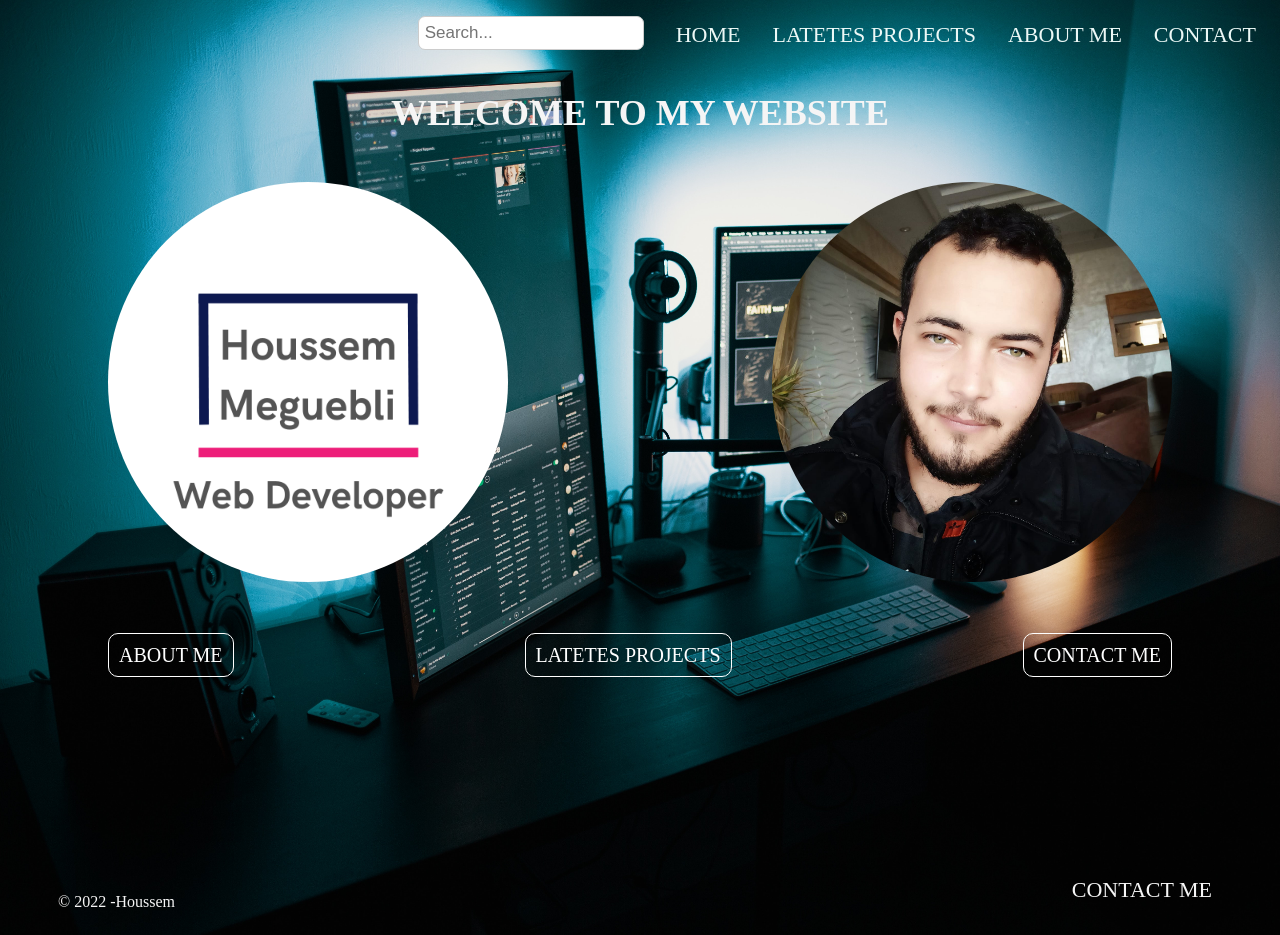
<file: index.html>
<!DOCTYPE html>
<html lang="en">

<head>
    <meta charset="UTF-8">
    <title>Houssem Meguebli</title>
    <link rel="stylesheet" href="style.css">
</head>

<body>
    
<div class="prancipale">
    <header>
    <nav>
        <ul class="nav_bare">
            <li><a href="contact.html">CONTACT</a></li>
            <li><a href="about_me.html">ABOUT ME</a></li>
            <li><a href="latetest _project.html" target="_blank">LATETES PROJECTS</a></li>
            <li> <a href="index.html">HOME</a></li>


            <input type="search" placeholder="Search..." id="Search">

        </ul>
   
    </nav>
    </header>
    <section>
        <div class="photos">
            <div class="welcome">
                <h2>WELCOME TO MY WEBSITE</h2>
                </div>
                <br>
                <img src="Houssem.png" alt="Check your network" id="img2">
                <img src="AA.jpg" alt="Check your network" id="img1">
                
            </div>
        <br><br><br><br><br><br><br><br><br><br><br><br><br><br><br><br><br><br><br><br><br><br><br><br>
        </div>
        
</div> 
       
    <div class="second">
       <div id="home">
       <div><a href="about_me.html" target="_blank">ABOUT ME</a></div>
       <div><a href="latetest _project.html" target="_blank">LATETES PROJECTS</a></div>
        <div><a href="contact.html" target="_blank">CONTACT ME</a></div>
        </div>
    
    </section>
</div>  
<br><br><br><br><br>
<br><br><br><br><br>
    <footer>
        <div class="footer">
			<div><p class="footer__copyright no-margin">&copy; 2022 -Houssem</p></div>
			<div><a href="contact.html" target="_blank">CONTACT ME</a></div>
         
    </footer>
</div>
</body>

</html>
</file>
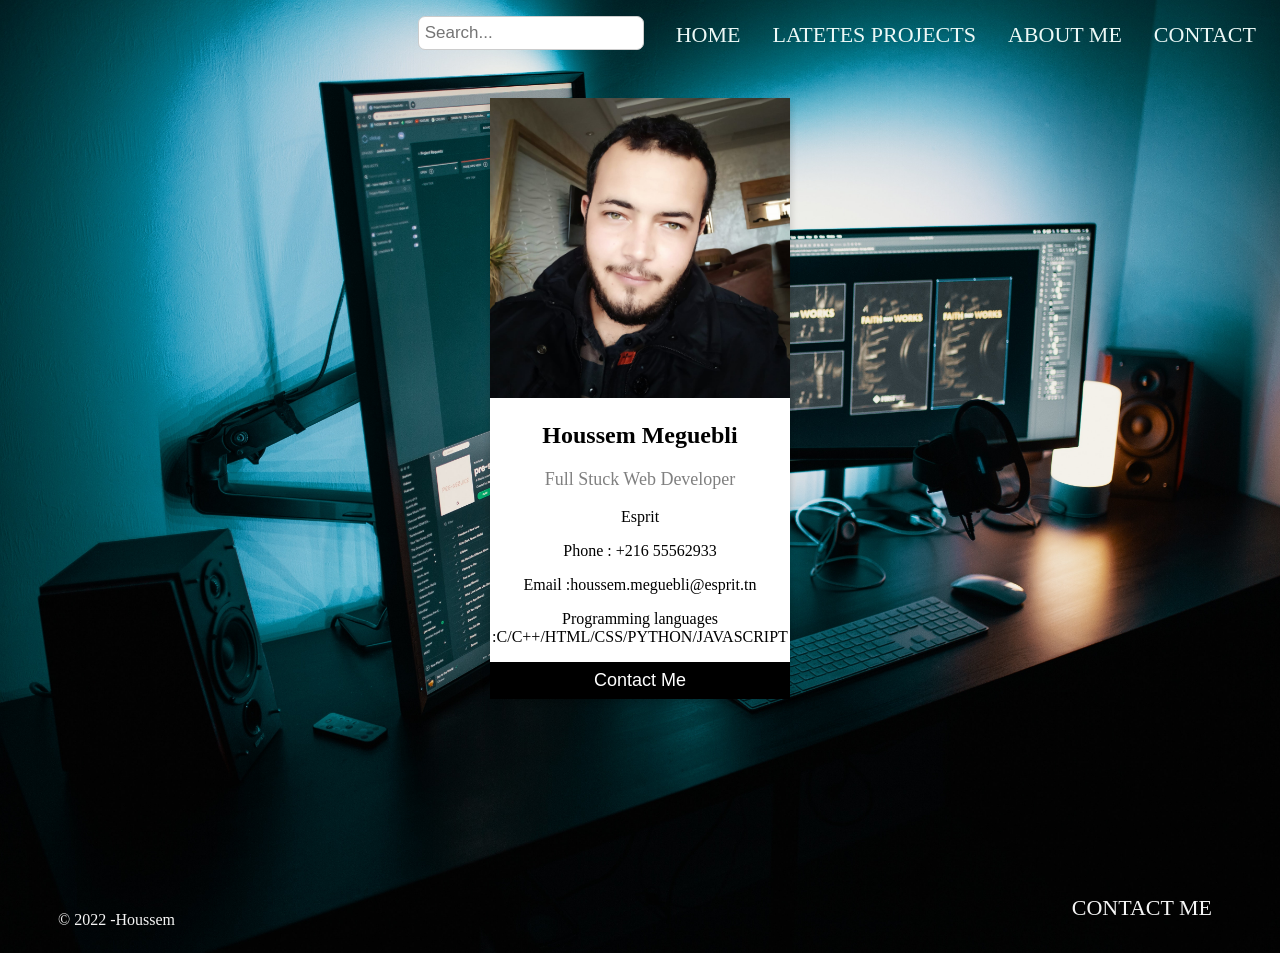
<file: about_me.html>
<!DOCTYPE html>
<html lang="en">
<head>
    <meta charset="UTF-8">
    <title>Houssem Meguebli</title>
    <link rel="stylesheet" href="index.html">
    <link rel="stylesheet" href="style.css">
    <link rel="stylesheet" href="https://cdnjs.cloudflare.com/ajax/libs/font-awesome/4.7.0/css/font-awesome.min.css">

</head>
<body>
    <header>
        <nav>
            <ul class="nav_bare">
                <li><a href="contact.html">CONTACT</a></li>
                <li><a href="about_me.html">ABOUT ME</a></li>
                <li><a href="latetest _project.html" target="_blank">LATETES PROJECTS</a></li>
                <li> <a href="index.html">HOME</a></li>
                <input type="search" placeholder="Search..." id="Search">
    
            </ul>
    
        </nav>
        </header>
        <br><br>

    <section>
        <div class="card">
            <img src="AA.jpg" alt="Houssem" style="width:100%">
            <h1>Houssem Meguebli</h1>
            <p class="title">Full Stuck Web Developer</p>
            <p>Esprit</p>
            <p>Phone : +216 55562933</p>
            <P>Email :houssem.meguebli@esprit.tn</P>
            <p>Programming languages :C/C++/HTML/CSS/PYTHON/JAVASCRIPT</p>
            <p><a href="contact.html" target="_blank"><button>Contact Me</button></a></p>
          </div>
    </section>
     <br><br><br><br><br>
<br><br><br><br><br>
    <footer>
        <div class="footer">
			<div><p class="footer__copyright no-margin">&copy; 2022 -Houssem</p></div>
			<div><a href="contact.html" target="_blank">CONTACT ME</a></div>
         
    </footer> 
        
</body>
</html>
</file>
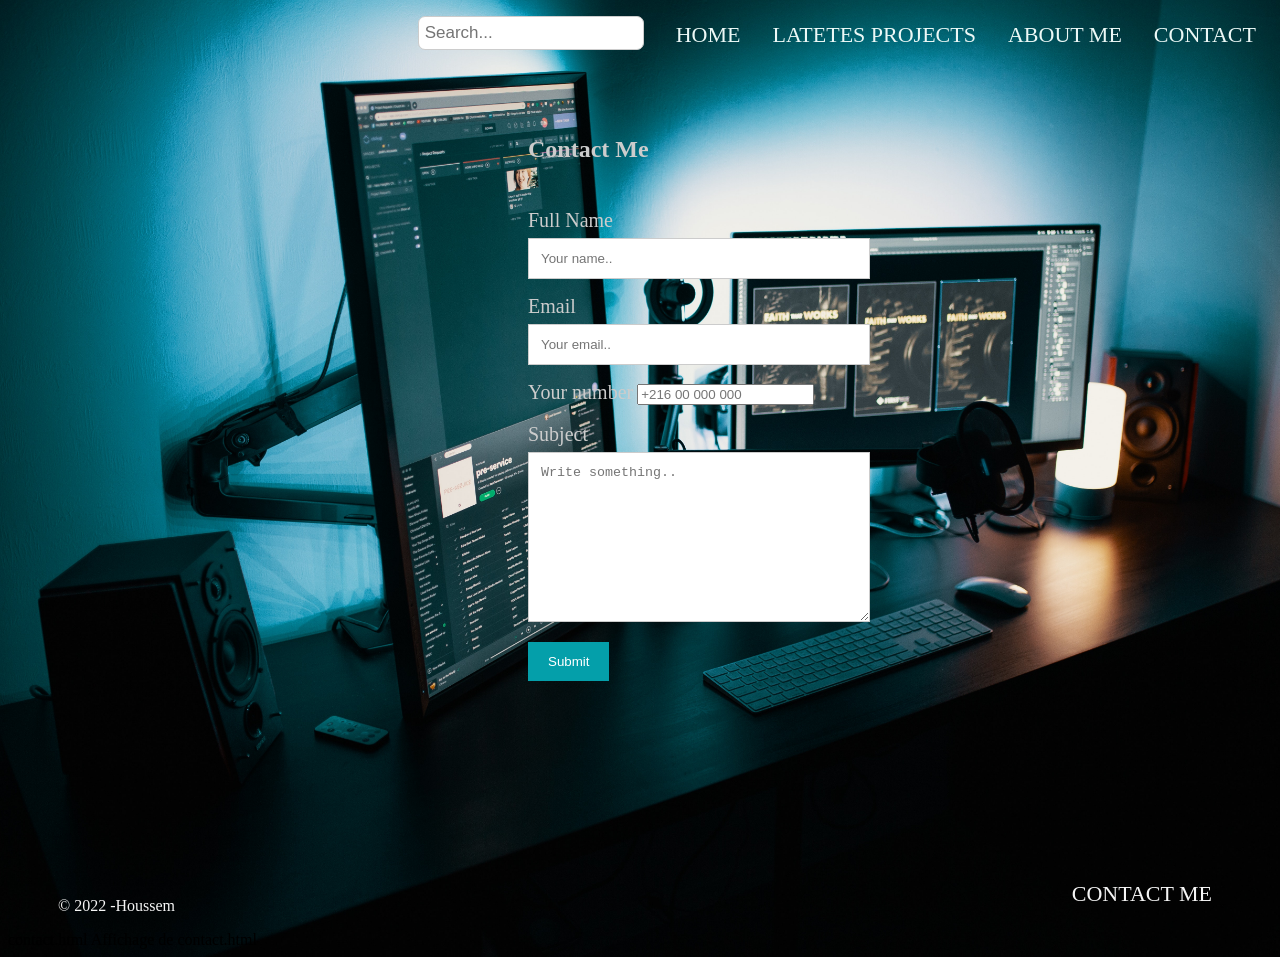
<file: contact.html>
<!DOCTYPE html>
<html lang="en">
<head>
    <meta charset="UTF-8">
    <title>Houssem Meguebli</title>
    <link rel="stylesheet" href="index.html">
    <link rel="stylesheet" href="style.css">
</head>
<body class="body_contact">
 <div > 
    <header>
        <nav>
            <ul class="nav_bare">
                <li><a href="contact.html">CONTACT</a></li>
                <li><a href="about_me.html">ABOUT ME</a></li>
                <li><a href="latetest _project.html" target="_blank">LATETES PROJECTS</a></li>
                <li> <a href="index.html">HOME</a></li>
    
    
                <input type="search" placeholder="Search..." id="Search">
    
            </ul>
       
        </nav>
        </header>
        <br><br><br>
    <SECtion>
    <form  method="post" onsubmit="return verif()">
        <div class="container">
            <div class="cm"><h2>Contact Me</h2></div>
                <div class="row">
                    <div class="column">
                         <label for="fname">Full Name</label>
                         <input type="text" id="fname" name="firstname" placeholder="Your name..">
                         <label for="email">Email</label>
                         <input type="text" id="email" name="email" placeholder="Your email.." >
                         <label for="phone">Your number</label>
                         <input type="tel" id="phone" name="phone" placeholder="+216 00 000 000" >
                         <br><br>
                         <label for="subject">Subject</label>
                         <textarea id="subject" name="subject" placeholder="Write something.." style="height:170px"></textarea>
                         <input type="submit" value="Submit" onclick="verif">
                    </div>
                </div>
            
        </div>
    </form>
            <script>                    //Controle de saisie ://
                function verif() 
                {
                    if (document.getElementById("fname").value=="") {
                        alert("Please type your name"); // controle de saisie :Si il ne taper pas un nom
                        document.getElementById("fname").focus();
                        return false;
                     }
                    if (document.getElementById("email").value=="") {
                        alert("Please type a valid email"); // controle de saisie :Si il ne taper pas un email
                        document.getElementById("email").focus();
                        return false;
                    }
                    
                    var a = document.getElementById("phone").value;
                    
                    if( a.length<8 ){
                        alert("Type 8 numbers at least");// controle de saisie :Si il  taper moins que 8 chiffres
                        document.getElementById("phone").focus();
                        return false;
                    }
                    if (document.getElementById("subject").value=="") {
                        alert("Please Type a message!"); // controle de saisie :Si il ne taper pas un subject
                        document.getElementById("subject").focus();
                        return false;
                    }
                    
                 }
                </script>
                
    </SECtion>
<br><br><br><br><br>
<br><br><br><br><br>
    <footer>
        <div class="footer">
			<div><p class="footer__copyright no-margin">&copy; 2022 -Houssem</p></div>
			<div><a href="contact.html" target="_blank">CONTACT ME</a></div>
         
    </footer>
        
</body>
</html>
contact.html
Affichage de contact.html
</file>
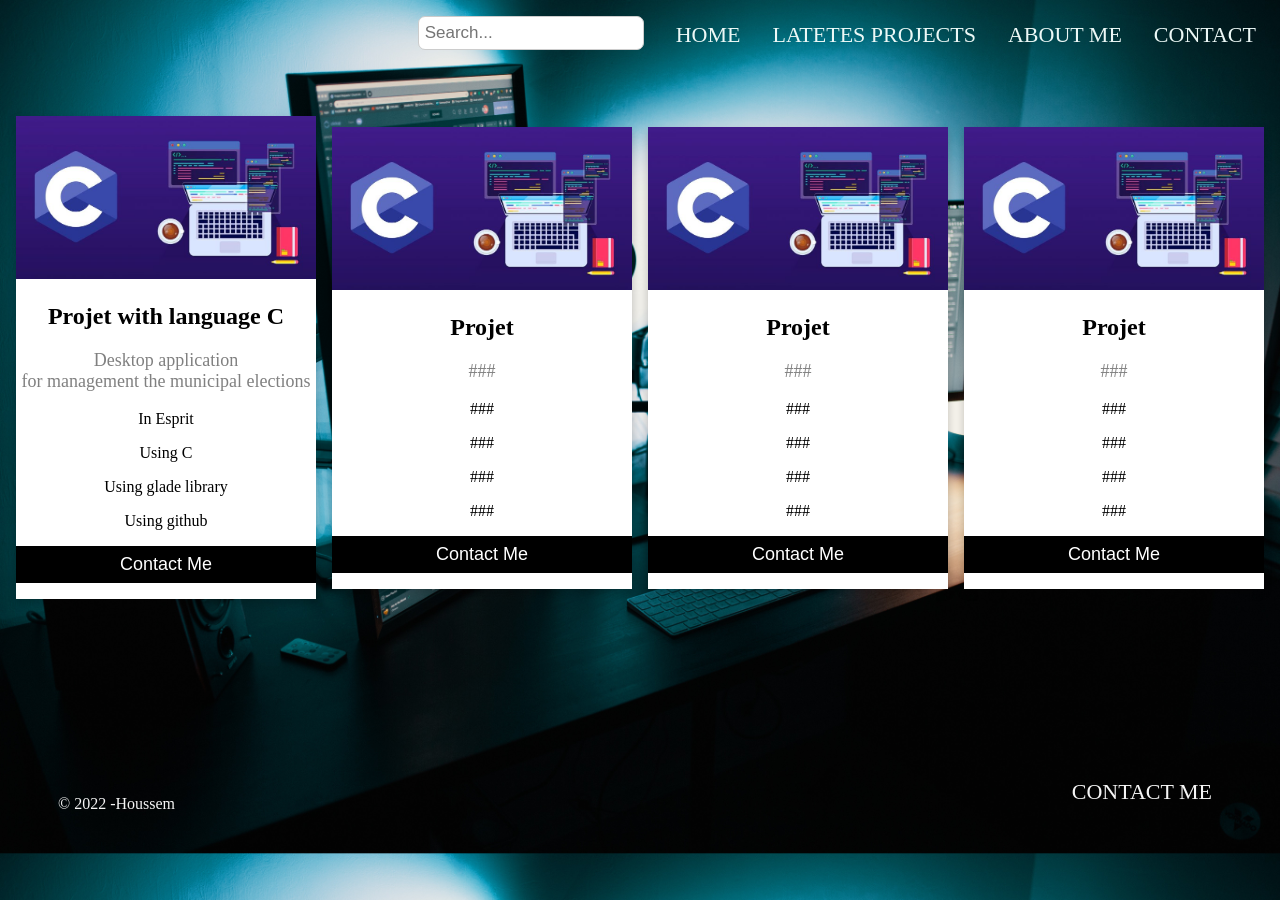
<file: latetest _project.html>
<!DOCTYPE html>
<html lang="en">
<head>
    <meta charset="UTF-8">
    <title>Houssem Meguebli</title>
    <link rel="stylesheet" href="index.html">
    <link rel="stylesheet" href="style.css">
</head>
<body>
    <header>
        <nav>
            <ul class="nav_bare">
                <li><a href="contact.html">CONTACT</a></li>
                <li><a href="about_me.html">ABOUT ME</a></li>
                <li><a href="latetest _project.html" target="_blank">LATETES PROJECTS</a></li>
                <li> <a href="index.html">HOME</a></li>
    
    
                <input type="search" placeholder="Search..." id="Search">
    
            </ul>
       
        </nav>
        </header>
        <br><br><br>
        <section>
            <div class="global">
                <div class="card">
                <img src="langage-c-popularite-770x419.jpg" alt="Houssem" style="width:100%">
                <h1>Projet with language C</h1>
                <p class="title">Desktop application <br> for management the municipal elections</p>
                <p>In Esprit </p>
                <p>Using C</p>
                <P>Using glade library</P>
                <p>Using github</p>
                
                <p><a href="contact.html" target="_blank"><button>Contact Me</button></a></p>
              </div>
              <div class="card">
                <img src="langage-c-popularite-770x419.jpg" alt="Houssem" style="width:100%">
                <h1>Projet </h1>
                <p class="title">###</p>
                <p>###</p>
                <p>###</p>
                <P>###</P>
                <p>###</p>
                <p><a href="contact.html" target="_blank"><button>Contact Me</button></a></p>
              </div>
              <div class="card">
                <img src="langage-c-popularite-770x419.jpg" alt="Houssem" style="width:100%">
                <h1>Projet </h1>
                <p class="title">###</p>
                <p>###</p>
                <p>###</p>
                <P>###</P>
                <p>###</p>
                <p><a href="contact.html" target="_blank"><button>Contact Me</button></a></p>
              </div>
              <div class="card">
                <img src="langage-c-popularite-770x419.jpg" alt="Houssem" style="width:100%">
                <h1>Projet </h1>
                <p class="title">###</p>
                <p>###</p>
                <p>###</p>
                <P>###</P>
                <p>###</p>
                <p><a href="contact.html" target="_blank"><button>Contact Me</button></a></p>
              </div>
            </div> 
        </section>
        <br><br><br><br><br>
        <br><br><br><br><br>
            <footer>
                <div class="footer">
                    <div><p class="footer__copyright no-margin">&copy; 2022 -Houssem</p></div>
                    <div><a href="contact.html" target="_blank">CONTACT ME</a></div>
                 
            </footer> 
       
</body>
</html>
</file>
<file: style.css>
body{
  background-image: url(pexels-josh-sorenson-1714208.jpg);
  background-size:cover;
}

ul {
    list-style-type: none;
    margin: 0;
    padding: 0;
    overflow: hidden;
    
    font-family: Verdana;
  }
  
  li {
    float: right;
  }
  
  li a {
    display: block;
    color: #ECF8F6;
    text-align: center;
    padding: 14px 16px;
    text-decoration: none;
  }
  li a:hover {
    background-color:#ccc;
    border-radius: 7px;
   
  }
#Search {
    float:right;
    padding: 6px;
    border: 1px;;
    margin-top: 8px;
    margin-right: 16px;
    font-size: 17px;
    border: 1px solid #ccc;
    border-radius: 7px;
  }
body{
    
    
    
}
.welcome{
    font-family: Verdana;
    font-size: x-large;
    color: whitesmoke;
    text-align: center;
}

  #img1{
    
    float:right;
    margin:0px 100px ;
    box-shadow: #ccc;
    border-radius: 50%;
    width: 400px;
  }
  #img2{
    float:left;
    margin:0px 100px ;
    box-shadow: #ccc;
    border-radius: 50%;
    width: 400px;
  }
  
  .about_me{
    text-align: center;
    font-size: 20px;
    font-family: Verdana;
    color:whitesmoke
  }
 hr
 {
  width: 1000px;
 }
 #home{
  display: flex;
  justify-content: space-between;
  margin:30px 100px;
 }
 #home div a{
  text-decoration: none;
  color:white;
  font-size: 20px;
  padding: 10px;
  border: 1px solid;
  border-radius: 10px;
  

}
#home div a:hover {
  background-color:#ccc;
 
}
.footer{
  display: flex;
  justify-content: space-between;
  margin: 0 50px;
}
.footer p{
  color:whitesmoke
}
.footer div a {
  color:whitesmoke;
  text-decoration: none;
padding: 10px;
}
.footer div a:hover{
  background-color:#ccc;
  border-radius: 7px ;
}
* {
  box-sizing: border-box;
}

input[type=text], select, textarea {
  width: 100%;
  padding: 12px;
  border: 1px solid #ccc;
  margin-top: 6px;
  margin-bottom: 16px;
  resize: vertical;
}

input[type=submit] {
  background-color: #049faa;
  color: white;
  padding: 12px 20px;
  border: none;
  cursor: pointer;
}

input[type=submit]:hover {
  background-color: #45a049;
}
.column {
  float: left;
  width: 50%;
  margin-top: 6px;
  padding: 20px;
}

.row:after {
  content: "";
  display: table;
  clear: both;
 
}

@media screen and (max-width: 600px) {
  .column, input[type=submit] {
    width: 100%;
    margin-top: 0;
  }
}
label{
  color: #ccc;
  font-size: 20px;

}
.cm{ color: #ccc; 
margin:0 0 0 20px;}
.container{
  margin: 0px 0px 0px 500px;

  
}
.informations{
  padding: 0px 150px;
  border-left: solid #ccc;
  
}
.div_2{
  display: flex;
}
.details{
  margin: 0 0 0 20px;
  color: #ccc;
  text-align: left;
  float: left;
  text-decoration: none;
}
  .card {
    box-shadow: 0 4px 8px 0 rgba(0, 0, 0, 0.2);
    width: 300px;
    margin: auto;
    text-align: center;
    background-color:white;
  }
  
  .title {
    color: grey;
    font-size: 18px;
  }
  
  button {
    border: none;
    outline: 0;
    display: inline-block;
    padding: 8px;
    color: white;
    background-color: #000;
    text-align: center;
    cursor: pointer;
    width: 100%;
    font-size: 18px;
  }
  
  a {
    text-decoration: none;
    font-size: 22px;
    color: black;
  }
  
  button:hover, a:hover {
    opacity: 0.7;
  }
  .global{
    display: flex;
  }
</file>
